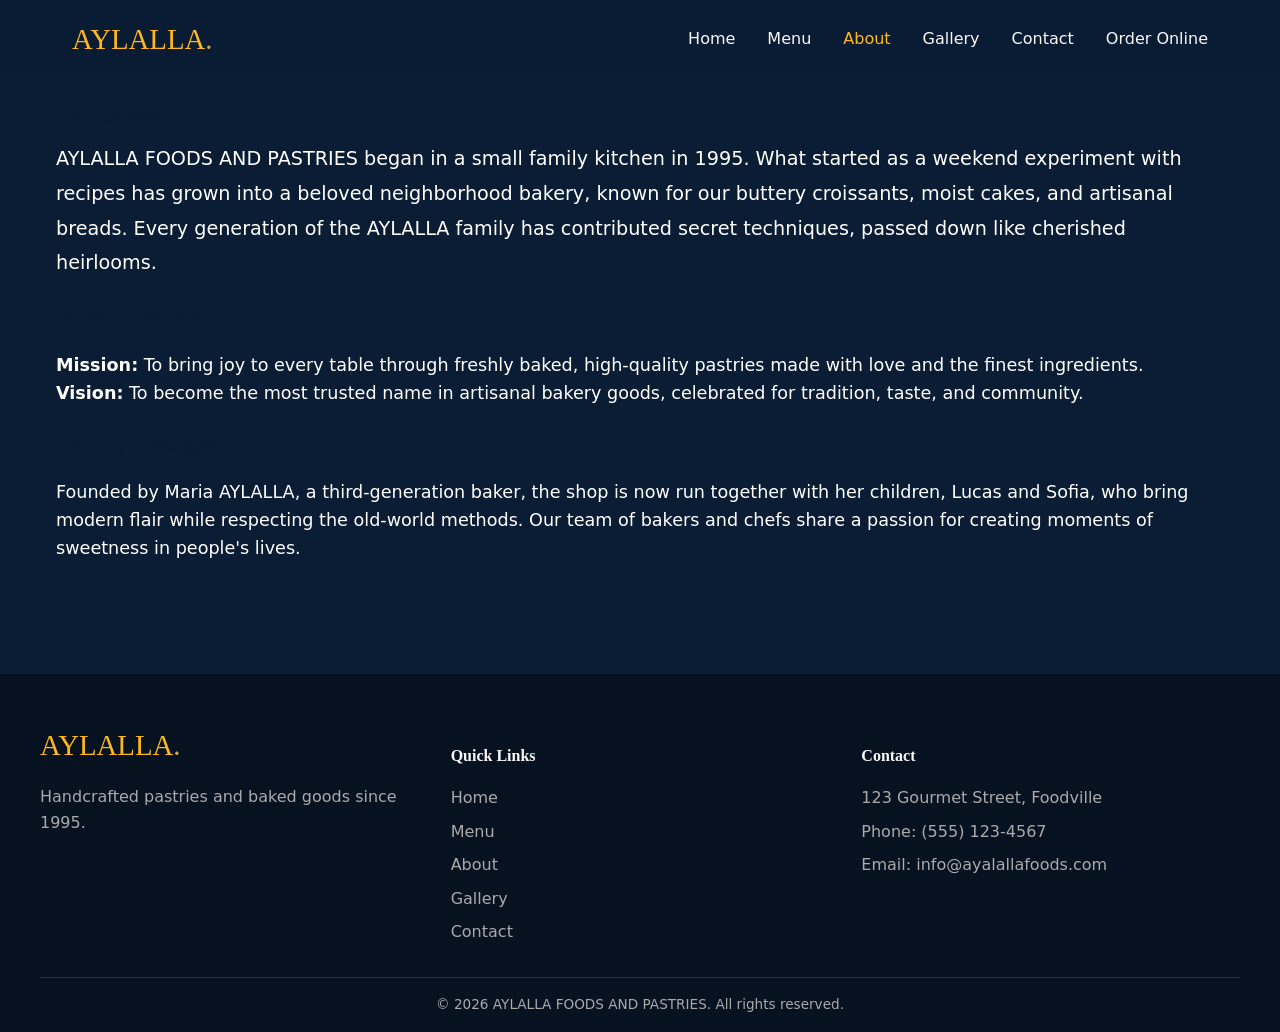
<file: ayalalla-foods-and-pastries/pages/about.html>
<!DOCTYPE html>
<html lang="en">
<head>
  <meta charset="UTF-8">
  <meta name="viewport" content="width=device-width, initial-scale=1.0">
  <title>About Us – AYLALLA FOODS AND PASTRIES</title>
  <link rel="stylesheet" href="../css/style.css">
</head>
<body>

  <!-- ========== Header / Navigation ========== -->
  <header>
    <div class="header-container">
      <a class="logo" href="../index.html">AYLALLA<span>.</span></a>
      <nav class="nav-links">
        <a href="../index.html">Home</a>
        <a href="pages/menu.html">Menu</a>
        <a href="pages/about.html" class="active">About</a>
        <a href="pages/gallery.html">Gallery</a>
        <a href="pages/contact.html">Contact</a>
        <a href="pages/order-online.html">Order Online</a>
      </nav>
      <button class="hamburger" aria-label="Open menu">
        <span></span><span></span><span></span>
      </button>
    </div>

    <!-- Mobile menu drawer -->
    <div class="mobile-menu" role="navigation" aria-label="Main navigation">
      <button class="close-btn" aria-label="Close menu">&times;</button>
      <nav class="nav-links">
        <a href="../index.html">Home</a>
        <a href="pages/menu.html">Menu</a>
        <a href="pages/about.html">About</a>
        <a href="pages/gallery.html">Gallery</a>
        <a href="pages/contact.html">Contact</a>
        <a href="pages/order-online.html">Order Online</a>
      </nav>
    </div>
  </header>

  <!-- ========== About Section ========== -->
  <section class="about" style="padding:6rem 1rem; max-width:1200px; margin:0 auto; color:#fff;">
    <div class="container">
      <div class="about-content">
        <h2>Our Story</h2>
        <p style="font-size:1.2rem; line-height:1.8;">
          AYLALLA FOODS AND PASTRIES began in a small family kitchen in 1995. What started as a weekend experiment with recipes has grown into a beloved neighborhood bakery, known for our buttery croissants, moist cakes, and artisanal breads. Every generation of the AYLALLA family has contributed secret techniques, passed down like cherished heirlooms.
        </p>
        <h2>Mission & Vision</h2>
        <p style="margin:1rem 0; font-size:1.1rem;">
          <strong>Mission:</strong> To bring joy to every table through freshly baked, high‑quality pastries made with love and the finest ingredients.<br>
          <strong>Vision:</strong> To become the most trusted name in artisanal bakery goods, celebrated for tradition, taste, and community.
        </p>
        <h2>Family Background</h2>
        <p style="margin:1rem 0; font-size:1.1rem;">
          Founded by Maria AYLALLA, a third‑generation baker, the shop is now run together with her children, Lucas and Sofia, who bring modern flair while respecting the old‑world methods. Our team of bakers and chefs share a passion for creating moments of sweetness in people's lives.
        </p>
      </div>
    </div>
  </section>

  <!-- ========== Footer ========== -->
  <footer>
    <div class="footer-container">
      <div class="footer-brand">
        <a class="logo" href="../index.html">AYLALLA<span>.</span></a>
        <p>Handcrafted pastries and baked goods since 1995.</p>
      </div>
      <div class="footer-links">
        <h4>Quick Links</h4>
        <ul>
          <li><a href="../index.html">Home</a></li>
          <li><a href="pages/menu.html">Menu</a></li>
          <li><a href="pages/about.html">About</a></li>
          <li><a href="pages/gallery.html">Gallery</a></li>
          <li><a href="pages/contact.html">Contact</a></li>
        </ul>
      </div>
      <div class="footer-contact">
        <h4>Contact</h4>
        <p>123 Gourmet Street, Foodville</p>
        <p>Phone: (555) 123‑4567</p>
        <p>Email: info@ayalallafoods.com</p>
      </div>
    </div>
    <div class="footer-bottom">
      &copy; <script>document.write(new Date().getFullYear())</script> AYLALLA FOODS AND PASTRIES. All rights reserved.
    </div>
  </footer>

  <!-- ========== JavaScript ========== -->
  <script src="../js/main.js"></script>
</body>
</html>
</file>
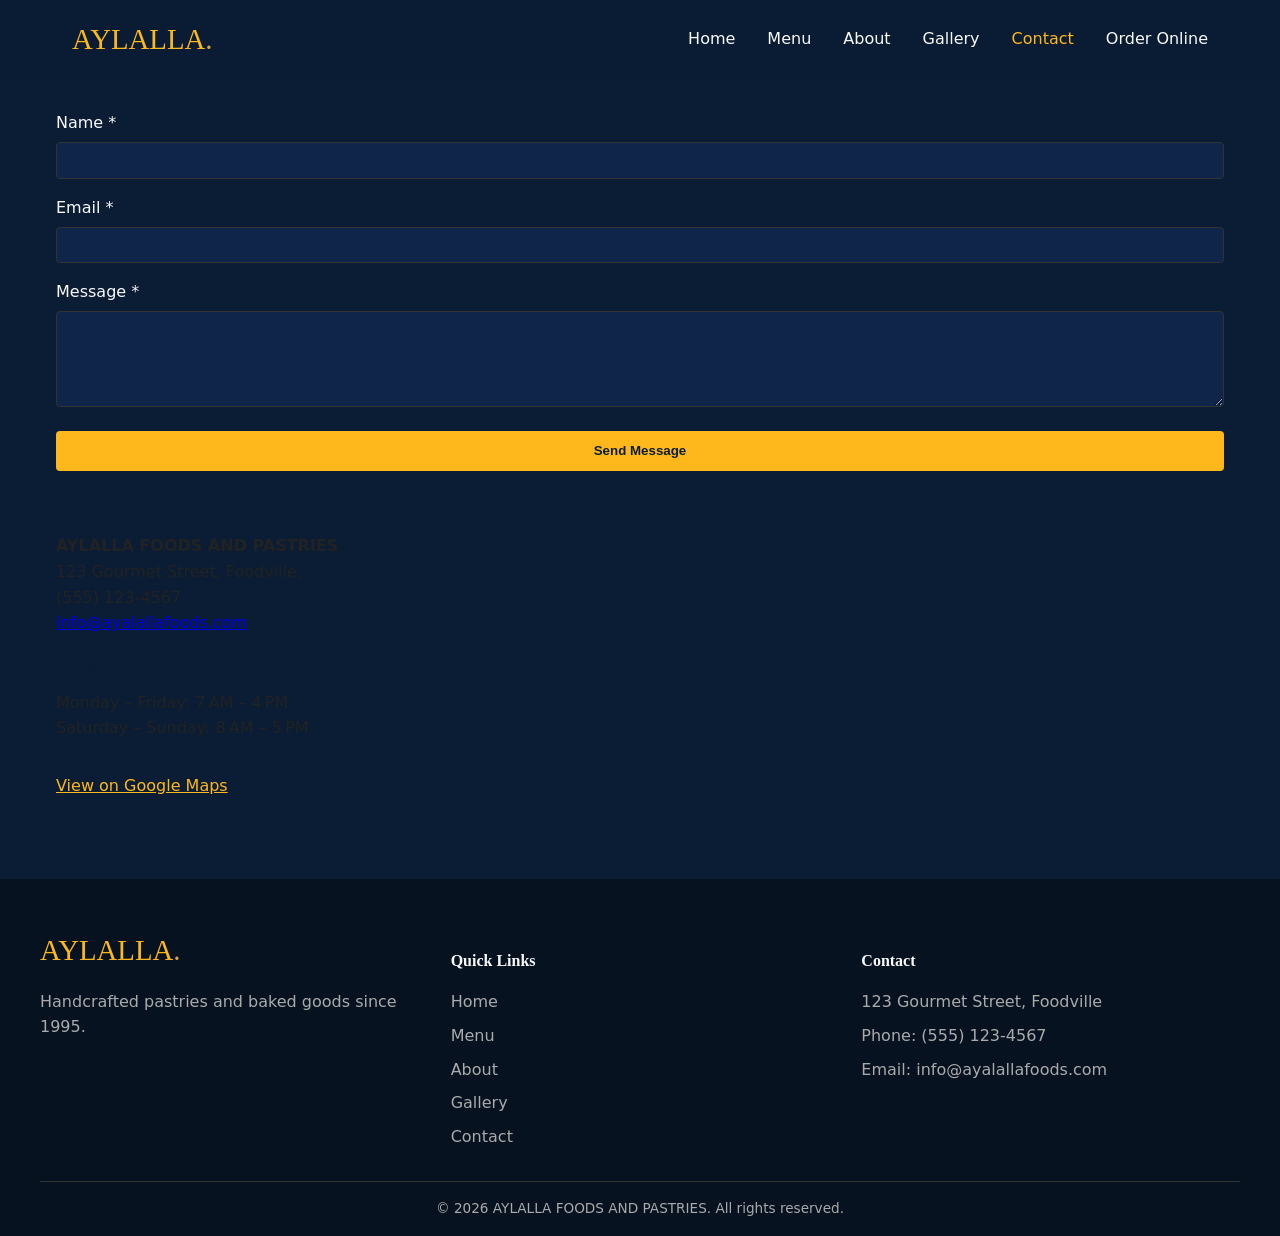
<file: ayalalla-foods-and-pastries/pages/contact.html>
<!DOCTYPE html>
<html lang="en">
<head>
  <meta charset="UTF-8">
  <meta name="viewport" content="width=device-width, initial-scale=1.0">
  <title>Contact Us – AYLALLA FOODS AND PASTRIES</title>
  <link rel="stylesheet" href="../css/style.css">
</head>
<body>

  <!-- ========== Header / Navigation ========== -->
  <header>
    <div class="header-container">
      <a class="logo" href="../index.html">AYLALLA<span>.</span></a>
      <nav class="nav-links">
        <a href="../index.html">Home</a>
        <a href="pages/menu.html">Menu</a>
        <a href="pages/about.html">About</a>
        <a href="pages/gallery.html">Gallery</a>
        <a href="pages/contact.html" class="active">Contact</a>
        <a href="pages/order-online.html">Order Online</a>
      </nav>
      <button class="hamburger" aria-label="Open menu">
        <span></span><span></span><span></span>
      </button>
    </div>

    <!-- Mobile menu drawer -->
    <div class="mobile-menu" role="navigation" aria-label="Main navigation">
      <button class="close-btn" aria-label="Close menu">&times;</button>
      <nav class="nav-links">
        <a href="../index.html">Home</a>
        <a href="pages/menu.html">Menu</a>
        <a href="pages/about.html">About</a>
        <a href="pages/gallery.html">Gallery</a>
        <a href="pages/contact.html">Contact</a>
        <a href="pages/order-online.html">Order Online</a>
      </nav>
    </div>
  </header>

  <!-- ========== Contact Section ========== -->
  <section class="contact" style="padding:4rem 1rem; max-width:1200px; margin:0 auto;">
    <div class="container">
      <div class="contact-grid">
        <!-- Contact Form -->
        <div class="contact-form">
          <h2>Get in Touch</h2>
          <form id="contact-form">
            <div class="form-group">
              <label for="name">Name *</label>
              <input type="text" id="name" name="name" required>
            </div>
            <div class="form-group">
              <label for="email">Email *</label>
              <input type="email" id="email" name="email" required pattern="[a-z0-9._%+-]+@[a-z0-9.-]+\.[a-z]{2,}$">
            </div>
            <div class="form-group">
              <label for="message">Message *</label>
              <textarea id="message" name="message" rows="5" required></textarea>
            </div>
            <button type="submit" class="btn-submit">Send Message</button>
          </form>
          <div id="form-status" style="margin-top:1rem; font-size:0.9rem;"></div>
        </div>

        <!-- Contact Info & Map -->
        <div class="contact-info">
          <h2>Location</h2>
          <p><strong>AYLALLA FOODS AND PASTRIES</strong><br>
          123 Gourmet Street, Foodville,<br>
          (555) 123‑4567<br>
          <a href="mailto:info@ayalallafoods.com">info@ayalallafoods.com</a></p>
          <h3>Opening Hours</h3>
          <p>Monday – Friday: 7 AM – 4 PM<br>
          Saturday – Sunday: 8 AM – 5 PM</p>
          <p style="margin-top:2rem;">
            <a href="https://www.google.com/maps/search/?api=1&query=123+Gourmet+Street,+Foodville" target="_blank" style="color:var(--accent-yellow);">View on Google Maps</a>
          </p>
        </div>
      </div>
    </div>
  </section>

  <!-- ========== Footer ========== -->
  <footer>
    <div class="footer-container">
      <div class="footer-brand">
        <a class="logo" href="../index.html">AYLALLA<span>.</span></a>
        <p>Handcrafted pastries and baked goods since 1995.</p>
      </div>
      <div class="footer-links">
        <h4>Quick Links</h4>
        <ul>
          <li><a href="../index.html">Home</a></li>
          <li><a href="pages/menu.html">Menu</a></li>
          <li><a href="pages/about.html">About</a></li>
          <li><a href="pages/gallery.html">Gallery</a></li>
          <li><a href="pages/contact.html">Contact</a></li>
        </ul>
      </div>
      <div class="footer-contact">
        <h4>Contact</h4>
        <p>123 Gourmet Street, Foodville</p>
        <p>Phone: (555) 123‑4567</p>
        <p>Email: info@ayalallafoods.com</p>
      </div>
    </div>
    <div class="footer-bottom">
      &copy; <script>document.write(new Date().getFullYear())</script> AYLALLA FOODS AND PASTRIES. All rights reserved.
    </div>
  </footer>

  <!-- ========== JavaScript ========== -->
  <script>
    // Simple form validation & submit feedback
    document.getElementById('contact-form').addEventListener('submit', function(e) {
      const name = document.getElementById('name').value.trim();
      const email = document.getElementById('email').value.trim();
      const message = document.getElementById('message').value.trim();
      const status = document.getElementById('form-status');
      if (!name || !email || !message) {
        status.textContent = 'Please fill in all required fields.'; status.style.color = 'var(--accent-orange)';
        e.preventDefault();
        return;
      }
      if (!/^[a-z0-9._%+-]+@[a-z0-9.-]+\.[a-z]{2,}$/i.test(email)) {
        status.textContent = 'Please enter a valid email address.'; style.color = 'var(--accent-orange)';
        e.preventDefault();
        return;
      }
      // Simulate successful submission
      status.textContent = 'Message sent – we’ll reply shortly!'; style.color = 'var(--accent-yellow)';
      status.classList.add('show');
      // reset form
      this.reset();
      setTimeout(() => status.classList.remove('show'), 5000);
      e.preventDefault();
    });
  </script>
</body>
</html>
</file>
<file: ayalalla-foods-and-pastries/css/style.css>
/* ============================================================
   AYLALLA FOODS AND PASTRIES – Stylesheet
   ============================================================ */

/* CSS Variables */
:root {
  --navy: #0b1d34;
  --accent-yellow: #ffb81c;
  --accent-orange: #ff6b35;
  --warm-gold: #d4a843;
  --white: #f9f9f9;
  --light-gray: #e2e2e2;
  --text-dark: #222222;
}

/* Box-sizing */
*, *::before, *::after { box-sizing: border-box; }

/* Reset */
body, h1, h2, h3, p, ul, ol, li, figure, figcaption, blockquote, dl, dt, dd { margin: 0; padding: 0; }
ul { list-style: none; }

/* Base */
body {
  font-family: 'Inter', system-ui, sans-serif;
  line-height: 1.6;
  color: var(--text-dark);
  background: var(--navy);
  overflow-x: hidden;
}

/* ============================================================
   Base Typography (Google Fonts: Playfair Display & Inter)
   ============================================================ */
@import url('https://fonts.googleapis.com/css2?family=Playfair+Display:ital,wght@0,400;0,700;1,400&family=Inter:wght@300;400;500;600&display=swap');

h1, h2, h3, h4, h5, h6 {
  font-family: 'Playfair Display', serif;
  color: var(--navy);
  margin-bottom: 0.5rem;
}
p { margin-bottom: 1rem; }

/* ============================================================
   Header / Navigation
   ============================================================ */
header {
  position: fixed;
  top: 0;
  left: 0;
  width: 100%;
  background: rgba(11, 29, 52, 0.95);
  z-index: 1000;
  backdrop-filter: blur(8px);
}
.header-container {
  max-width: 1200px;
  margin: 0 auto;
  padding: 1rem 2rem;
  display: flex;
  justify-content: space-between;
  align-items: center;
}
.logo {
  font-family: 'Playfair Display', serif;
  font-size: 1.8rem;
  color: var(--accent-yellow);
  text-decoration: none;
}
.logo span { color: var(--warm-gold); }

/* Navigation links */
.nav-links { display: flex; gap: 2rem; }
.nav-links a {
  color: var(--white);
  text-decoration: none;
  font-weight: 500;
  transition: color 0.2s;
}
.nav-links a:hover,
.nav-links a.active { color: var(--accent-yellow); }

/* Mobile hamburger */
.hamburger {
  display: none;
  flex-direction: column;
  gap: 5px;
  cursor: pointer;
  padding: 0.2rem 0.5rem;
  background: transparent;
  border: none;
}
.hamburger span {
  width: 25px;
  height: 3px;
  background: var(--accent-yellow);
  transition: transform 0.3s, opacity 0.3s;
}

/* Mobile menu drawer */
.mobile-menu {
  position: fixed;
  top: 0;
  right: -300px;
  width: 280px;
  max-height: 100vh;
  background: var(--navy);
  padding: 80px 20px 20px;
  transition: right 0.3s ease;
  z-index: 999;
}
.mobile-menu.open { right: 0; }
.mobile-menu .nav-links {
  flex-direction: column;
  gap: 1.5rem;
  margin-top: 2rem;
}
.close-btn {
  position: absolute;
  top: 20px;
  right: 20px;
  background: transparent;
  border: none;
  color: var(--white);
  font-size: 1.5rem;
  cursor: pointer;
}

/* ============================================================
   Hero Section (Home)
   ============================================================ */
.hero {
  min-height: 100vh;
  background: var(--navy);
  display: flex;
  align-items: center;
  justify-content: center;
  text-align: center;
  color: var(--white);
  padding: 0 1rem;
}
.hero h1 {
  font-size: 3.5rem;
  margin-bottom: 1rem;
}
.hero p {
  font-size: 1.3rem;
  margin-bottom: 2rem;
  max-width: 600px;
  margin-left: auto;
  margin-right: auto;
}
.cta-button {
  display: inline-block;
  background: var(--accent-yellow);
  color: var(--navy);
  padding: 0.8rem 1.8rem;
  border-radius: 4px;
  text-decoration: none;
  font-weight: 600;
  transition: background 0.2s;
}
.cta-button:hover { background: var(--accent-orange); }

/* ============================================================
   Featured Products / Product Cards
   ============================================================ */
.products-grid {
  max-width: 1200px;
  margin: 4rem auto;
  padding: 0 1rem;
  display: grid;
  grid-template-columns: repeat(auto-fit, minmax(260px, 1fr));
  gap: 1.5rem;
}
.product-card {
  background: #162d56;
  border-radius: 6px;
  overflow: hidden;
  transition: transform 0.2s, box-shadow 0.2s;
}
.product-card:hover { transform: translateY(-4px); box-shadow: 0 8px 16px rgba(0,0,0,0.3); }
.product-card img {
  width: 100%;
  height: 200px;
  object-fit: cover;
  display: block;
}
.product-info {
  padding: 1rem;
}
.product-info h3 { font-size: 1.1rem; margin-bottom: 0.3rem; }
.product-info p { font-size: 0.85rem; color: #aaa; margin-bottom: 0.8rem; }
.product-info .price { color: var(--accent-yellow); font-weight: 600; }
.product-info .add-to-cart {
  width: 100%;
  padding: 0.5rem;
  background: var(--accent-yellow);
  color: var(--navy);
  border: none;
  border-radius: 4px;
  font-weight: 500;
  cursor: pointer;
  transition: background 0.2s;
}
.product-info .add-to-cart:hover { background: var(--accent-orange); }

/* ============================================================
   Category Tabs (Menu page)
   ============================================================ */
.category-tabs {
  max-width: 1200px;
  margin: 2rem auto;
  display: flex;
  justify-content: center;
  gap: 0.5rem;
  flex-wrap: wrap;
}
.category-tabs button {
  padding: 0.6rem 1.2rem;
  background: transparent;
  border: 2px solid var(--accent-yellow);
  color: var(--accent-yellow);
  font-weight: 500;
  border-radius: 4px;
  cursor: pointer;
  transition: background 0.2s, color 0.2s;
}
.category-tabs button:hover,
.category-tabs button.active { background: var(--accent-yellow); color: var(--navy); }

/* ============================================================
   Lightbox (Gallery)
   ============================================================ */
.lightbox {
  position: fixed;
  inset: 0;
  background: rgba(0,0,0,0.9);
  display: none;
  align-items: center;
  justify-content: center;
  z-index: 2000;
}
.lightbox.open { display: flex; }
.lightbox img { max-width: 90%; max-height: 90%; border-radius: 4px; }
.lightbox .close {
  position: absolute; top: 20px; right: 30px; color: var(--white); font-size: 2rem; cursor: pointer;
}

/* ============================================================
   Form Basics
   ============================================================ */
.form-group { margin-bottom: 1rem; }
.form-group label { display: block; margin-bottom: 0.4rem; color: var(--white); }
.form-group input,
.form-group textarea,
.form-group select {
  width: 100%;
  padding: 0.6rem;
  background: #0f264a;
  border: 1px solid #333;
  color: var(--white);
  border-radius: 4px;
  font-family: inherit;
}
.form-group input:focus,
.form-group textarea:focus { outline: none; border-color: var(--accent-yellow); }
.btn-submit {
  width: 100%;
  padding: 0.8rem;
  background: var(--accent-yellow);
  color: var(--navy);
  border: none;
  border-radius: 4px;
  font-weight: 600;
  cursor: pointer;
  transition: background 0.2s;
}
.btn-submit:hover { background: var(--accent-orange); }
.success-toast {
  position: fixed; bottom: 2rem; left: 50%; transform: translateX(-50%); background: var(--accent-yellow); color: var(--navy); padding: 0.6rem 1rem; border-radius: 4px; display: none; z-index: 9999;
}
.success-toast.show { display: block; animation: fadeIn 0.4s; }
@keyframes fadeIn { from { opacity: 0; } to { opacity: 1; } }

/* ============================================================
   Order Cart Sidebar (Order Online page)
   ============================================================ */
.cart-overlay {
  position: fixed; top: 0; right: -350px; width: 340px; max-height: 100vh; background: #112240; padding: 2rem; transition: right 0.3s ease; z-index: 998; }
.cart-overlay.open { right: 0; }
.cart-overlay h2 { color: var(--accent-yellow); margin-bottom: 1rem; }
.cart-item { display: flex; align-items: center; justify-content: space-between; padding: 0.8rem 0; border-bottom: 1px solid #333; }
.cart-item img { width: 60px; height: 60px; object-fit: cover; margin-right: 0.8rem; border-radius: 4px; }
.cart-item .qty-controls { display: flex; align-items: center; gap: 0.4rem; }
.cart-item .qty-controls button { width: 28px; height: 28px; background: var(--accent-yellow); color: var(--navy); border: none; border-radius: 4px; font-weight: bold; cursor: pointer; }
.cart-item .qty-controls span { width: 30px; text-align: center; font-size: 0.9rem; }
.cart-item .remove { color: #aaa; font-size: 0.8rem; cursor: pointer; }
.cart-summary { margin-top: 2rem; padding-top: 2rem; border-top: 1px solid #333; }
.cart-summary p { margin: 0.5rem 0; font-size: 1rem; }
.cart-summary .total { font-weight: 600; color: var(--accent-yellow); }

/* ============================================================
   Footer
   ============================================================ */
footer {
  background: #071220;
  color: #aaa;
  padding: 3rem 2rem 1rem;
  margin-top: auto;
}
.footer-container { max-width: 1200px; margin: 0 auto; display: grid; grid-template-columns: repeat(auto-fit, minmax(200px, 1fr)); gap: 2rem; }
.footer-brand .logo { display: inline-block; margin-bottom: 1rem; }
.footer-links h4, .footer-contact h4 { color: var(--white); margin-bottom: 1rem; }
.footer-links ul { display: flex; flex-direction: column; gap: 0.5rem; }
.footer-links a { color: #aaa; text-decoration: none; transition: color 0.2s; }
.footer-links a:hover { color: var(--accent-yellow); }
.footer-contact p { margin-bottom: 0.5rem; }
.footer-bottom { max-width: 1200px; margin: 2rem auto 0; padding-top: 1rem; border-top: 1px solid #333; text-align: center; font-size: 0.85rem; }

/* ============================================================
   Responsive
   ============================================================ */
@media (max-width: 900px) {
  .header-container { padding: 1rem; }
  .nav-links { display: none; }
  .hamburger { display: flex; }
  .products-grid { grid-template-columns: 1fr; }
}
@media (max-width: 600px) {
  .mobile-menu { width: 100%; }
  .cart-overlay { width: 100%; right: -100%; }
}
</file>
